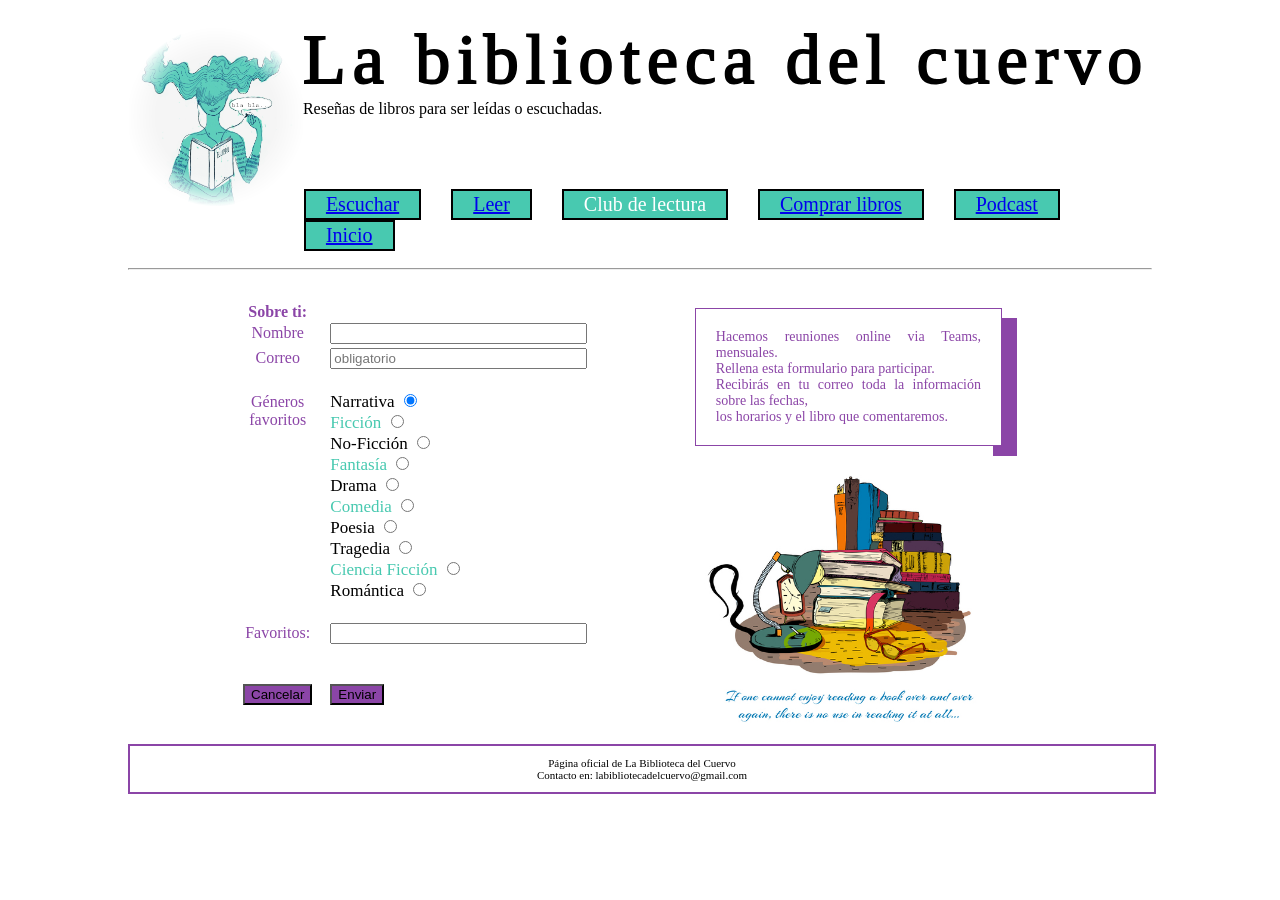
<file: Paginas/Ejercicio 7-3a.html>
<!DOCTYPE html>
<html>

<head>
	<title>Página 7-3a</title>
	<meta charset="utf-8"/>
	<meta name="description" content="documento de html/css para práctica">
	<meta name="keywords" content="html, css, práctica">
	<meta name="viewport" content="width=device-width, initial-scale=1"> 
	<meta name="author" content="alumna Raquel Lillo">
	<link rel="stylesheet" type="text/css" href="Ejercicio 7-3a.css">
	<style type="text/css">	
	</style>
</head>


<body>
	
	<header>
		<div class="subtitulo">La biblioteca del cuervo<img src="./img/7-3a.jpg" alt="libros apilados" width="17%" class="difumino"></div> 
		<div>Reseñas de libros para ser leídas o escuchadas.</div>
		
		<div>
			<ul>
			<li><a href="./escuchar.html">Escuchar</a></li>
			<li><a href="./lecturas/Ejercicio 7-3c.html">Leer</a></li>
			<li>Club de lectura</li>
			<li><a href="https://www.casadellibro.com/" target="_blank">Comprar libros</a></li>
			<li><a href="https://www.ivoox.com/podcast-biblioteca-del-cuervo_sq_f1499561_1.html" target="_blank">Podcast</a></li>
			<li><a href="../index.html">Inicio</a></li>
			</ul>
		</div>
		<hr></hr>		
	</header>
	
	<div class="separo"> </div>

	<main>
			
		<form id="formulario6.3" method="post" enctype="text/plain" accept-charset="utf-8" class="form">
			
		<div class="cuerpo">
		
			<div class="textos"><b>Sobre ti:</b></div>
				<br>
				<div class="linea">
					<div class="textos">
					Nombre
					</div>
					<div class="controles">
					<input type="text" name="nombre" size="30" >
					</div>
				</div>
					
				<div class="linea">
						<div class="textos">
						Correo 
						</div>
					<div class="controles">
					<input type="email" name="correo" placeholder="obligatorio" size="30" required>
					</div>
				</div>
				<br>
		

				<div class="linea">
					<div class="textos">Géneros favoritos</div>	<!--campo label coloreado con pseudoclases para destacar algunas palabras-->
					
					<div class="controles">
						<label for="fav1">Narrativa</label>
						<input type="radio" name="cliente" id="fav1" value="1"checked>
					<br>
						<label for="fav2">Ficción</label>		
						<input type="radio" name="fic" id="fav2" value="1"> 
					<br>
						<label for="fav3">No-Ficción</label>
						<input type="radio" name="nofic" id="fav3" value="1"> 
					<br>
						<label for="fav4">Fantasía</label>
						<input type="radio" name="poe" id="fav4" value="1"> 
					<br>
						<label for="fav5">Drama</label>
						<input type="radio" name="dra" id="fav5" value="1"> 
					<br>	
						<label for="fav6">Comedia</label>
						<input type="radio" name="com" id="fav6" value="1"> 
					<br>
						<label for="fav7">Poesia<label>
						<input type="radio" name="tra" id="fav7" value="1"> 
					<br>	
						<label for="fav8">Tragedia</label>
						<input type="radio" name="fan" id="fav8" value="1">
					<br>
						<label for="fav9">Ciencia Ficción</label>
						<input type="radio" name="cifi" id="Fav9" value="1"> 
					<br>
						<label for="fav10">Romántica</label>
						<input type="radio" name="rom" id="fav10" value="1"> 
					<br>				
					</div>
				</div>
			
			
				<br>
			
			
				<div class="linea">		<!--lista desplegable-->
					<div class="textos">Favoritos:</div>
					<div class="controles">
						<input type="text" list="titulos" size="30">
						<datalist id="titulos">
							<option value="Harry Potter"></option>
							<option value="El señor de los anillos"></option>
							<option value="La historia interminable"></option>
							<option value="Buenos presagios"></option>
							<option value="Orgullo y prejuicio"></option>
						</datalist>
					</div>
				</div>	
		
				<br>
				<br>
				
			
				<div class="linea">	 <!--botones coloreados con pseudoclases-->
					<div class="textos">
						<input type="reset" value="Cancelar"> 
					</div>
					
					<div class="controles">
						<input type="submit" value="Enviar">
					</div>
				</div>	
		
			</div>		
					
		</form>
	</main>

	<aside>
			<div name="1">Hacemos reuniones online via Teams, mensuales.<br>
			Rellena esta formulario para participar.<br>
			Recibirás en tu correo toda la información sobre las fechas,<br>
			los horarios y el libro que comentaremos.</div> 
			<div name="2">
			 <img src="./img/libros3a.jpg" alt="libros apilados" width="97%">
			 <div>
	</aside>

	 <footer>
		<p style="font-size: 11px;">Página oficial de La Biblioteca del Cuervo<br>
		Contacto en:  labibliotecadelcuervo@gmail.com</p>
	</footer>
</body>
</html>
</file>
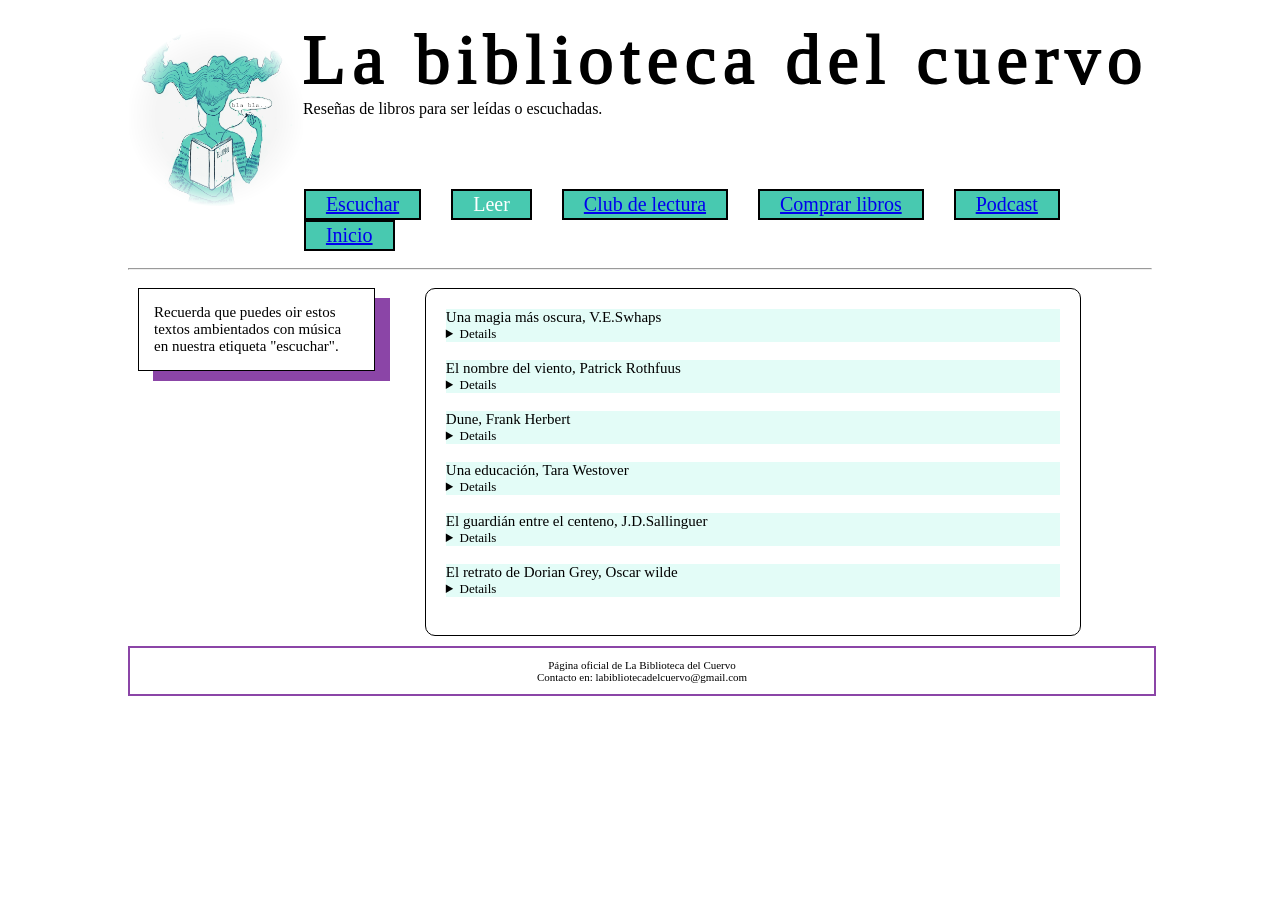
<file: Paginas/lecturas/Ejercicio 7-3c.html>
<!DOCTYPE html>
<html>
<head>
	<title>Página Inicial. Ejercicio 7.3c </title>
	<meta charset="utf-8"/>
	<meta name="description" content="documento de html/css para práctica">
	<meta name="keywords" content="html, css, práctica">
	<meta name="viewport" content="width=device-width, initial-scale=1"> 
	<meta name="author" content="alumna Raquel Lillo">
	<link rel="stylesheet" type="text/css" href="Ejercicio 7-3c.css">
	<style type="text/css">
	</style>
</head>

<body>
	
	<header>
		<div class="subtitulo">La biblioteca del cuervo<img src="../img/7-3a.jpg" alt="libros apilados" width="17%" class="difumino"></div> 
		<div>Reseñas de libros para ser leídas o escuchadas.</div>
		
		<div>
			<ul>
			<li><a href="../escuchar.html">Escuchar</a></li>
			<li>Leer</li>
			<li><a href="../Ejercicio 7-3a.html">Club de lectura</a></li>
			<li><a href="https://www.casadellibro.com/" target="_blank">Comprar libros</a></li>
			<li><a href="https://www.ivoox.com/podcast-biblioteca-del-cuervo_sq_f1499561_1.html" target="_blank">Podcast</a></li>
			<li><a href="../../index.html">Inicio</a></li>
			</ul>
		</div>
		<hr></hr>		
	</header>
			
	<nav>
		<div>Recuerda que puedes oir estos textos ambientados con música en nuestra etiqueta "escuchar".</div>
	</nav>
	
	<main>
		<article>
		<div>Una magia más oscura, V.E.Swhaps
			<details style="font-size:13px;">
				
				<p name="orden">A veces fantaseo con la idea de como seria que todos los mundos que he visitado en los libros de fantasia estubieran a su vez en un mismo mundo de manera que cogiendo un barco, un dragon un tren o una nave se pudiera ir de uno a otro.
					me gusta pensar en como seria el mapa cartografico resultante, si quedarian como islas, o niveles o satelites trazando orbitas entre si.
					En la saga de magia de la que hablamos hoy la autora plantean un mapa muy interesante ya que partiendo de una ciudad, Londres,se habren puertas momentaneas a esa misma ciudad, mismo lugar mismo tiempo , pero en un plano paralelo , de manera que acabaremos visitando cuatro londres muy distintos entre si. 
					Puertas inesperadas, magias que crean esas puertas, sangre de magos poderosos, mundos separados, reinos dormidos y un poder en la sombra queriendo despertar.
					Vente conmigo, vamos  conocer otros mundos, añadamos un nuevo lugar a nuestro mapa de lugares fantasticos. ¿te vienes?
					este fascinante mundo ha salido de la imagiacion de la autora victoria e. schwap. empezó a publicar sus obras en 2011, y se hizo tremendamente popular en sudamerica, en una entrevista contaba que alcanzo alli gran reconcimiento como escritora antes que en su propio pais eeuu, pricipalmente  porque, contaba ella,  al parecer los americanos tienen claramente establecida la idea de que una mujer solo puede escribir para niños o novela de no ficcion, y la fantasia es un genero destinado solo para escritores hombres, por este motivo durante muchos años no se la tubo en cuenta en su pais como escritora celebre siendo entre la comunidad hispano ablante una de las principles referentes junto a raiboll rowell, leigh bardugo o magguie stifbatter. Todas autoras de fantasia actual superventas. 
					Los libros de victoria e schwap  siempre sorprenden por lo diferentes que son en tre si, no hay una historia que se parezaca a otra pero tienen varios puntos recurrentes, uno de ellos es que en todas ellas la autora recurre a la muerte como un elemento mas de la fantasia que crea.
					En una entrevista comentaba que en su infancia convivio con la enfermedad de su padre a diario, todo el tiempo, la muerte era algo que acabaria sucediendo, ella estaba muy consciente de su proximidad y vivia muy asustada. En sus libros explora la idea de que la muerte no es un final permanete, le gusta la idea de que haya algo mas a partir de ahi.
					Otro punto recurrente es que la mayoria de sus pesonajes protagonistas son marginales, o no normativos, o no terminan de encajar en el mundo al que pertenecen. Contaba que cuando crrea un mundo nuevo define muy bien las reglas que lo rigen y a los personajes que lo habitan porque para entender a los que no encajan tienes que entender a los que si lo hacen.

					Decia en la entrevista :
					 quiero que mis personaje de todos los estratos se vean en posiciones de poder y quiero que mis lectores se vean a traves de mis personajes
					siempre habra desequilibros de poder pero no tienen que ser los desequilibrios y jerarquias de nuestro mundoreal me gusta tener la oportunidad de redefinir el mundo y crear nuevas reglas.
					me gusta que mis lectores puedan encontrarse a si mis os en mis libros.
					hay una diferencia notable entre verte a ti mismo en una historia o ver que la historia te reconoce a ti. 

					Desde luego si hay algo que se le da bien es crear nuevas reglas.
					Tiene historias para todas las edades, con esto quiero decir que ha escrito libros infantiles, juveniles y juvenil adulto.
					La saga de la que hablamos hoy estaria en juvenil adulto , consta de tres libros y llego en castellano en julio de 2019.  El primer libro se llama una magia mas oscura, el segundo concilio de sombras y el tercero conjuro de luz. Hay una precuelea en forma de comic llamada el principe de acero donde se te cuenta la historia de estos mundos antes de llegar a la actualidad de las novelas, y una secuaela situada siete años despues de la histora de ls libros que aun esta por llegar. A todo el conjunto, a la saga completa se la conoce como sombras de magia
					Pero vamos a centrarnos en los 3 libros principales. 


					No  olvides llevarr contigo  un totem de tu propio mundo lo necesitaras para poder regresar. ¿listo? nos vamos a londres.
					La historia comienza en los apostentos del rey en londres en epoca previctoriana, el rey esta enfermo y muy viejo y ha perdido un poco la cabeza. De de detras de unas cortinas y de un lugar donde no habia ninguna puerta aparece Kell, nuestro protagonista. Es un embajador, un mensagero su deber es llevar carats entre reinos. Estos reinos no existen juntos el mismo mapa. Hay 4, cuatros Londres difentes. Kell abre puertas magicas y cruza de uno a otro. 
					Tenemos el LOndre gris, donde  ha comenzado la istoria, es un londres sin magia, se podriadecir que este es nuestro mundo leyente, en el que estas tu y estoy yo, pero unos siglos atras.
					Hay un Londres rojo de ahi viene kell, es el lugar donde se crio y don esta toda la magia. En ese londres rojo kell es un ser unico casi en extinción, con un ojo negro, ni pupuli ni cornea, todo negro, y otro normal azul intenso , cree ser el penultimo mago de sangre con el poder para dibujar puertas entre mundos. El Londres rojo es prospero, luminoso, el rey y la reina cuidan de sus territorios y su gente con sincera dedicacion, han criado a kell como si fuera parte de la familia juntoa su verdader hijo el principe Rhy. Kell y Rhy se quieren como si fueran autenticos hermanos, a pesar de tener personalidades totalmente diferentes son lo mas importante que tienen el uno para el otro. Conforme avanza la historia vas comprendiendo la infancia que compartieron, el peso del deber que cada uno lleva sobre sus hombros y sobretodo la lealtad sin limites que nunca quebrantaran. A pesar de que Kell  unca olvida que es adoptado y Rhy siempre tiene presente que algun dia deberá ser el rey.  
					Hay un tercer LOndres, el blanco, esta en lenta autodestruccion, con una magia que escasea y se diluye y solo trae guerras, enfentamientos y decadencia a este Londres. Los reyes aqui se sucden uno tras otro por genocidios y traiciones. No hay estabilidad ni paz, En este Londre Blanco, tambien hay un antary, Holland, al igual que el otro protagonista tiene  un ojo totalmente negro, y el otro ojo verde de  pupila normal y tambien con  el poder en su sangre. Es mucho mas poderoso que kell y tambien hace de mensajero, pero al vivir bajo las ordenes del reinado del londre blanco, holland es un personaje oscuro, silencioso  y lleno de tinieblas. un hechizo de alma irrebocable le mantiene atado a las oredenes de los gemelos aastrid y atos. Astrid y atos son una reina y un rey crueles, avariciosos y sadicos. difrutan jugando con el dolor y la muerte de sus subditos.
					Hay un cuarto lodres, un londres cerrado y casi olvidado, el londres negro. Mucho tiempo atras la magia en este londres negro paso de ser dominada a extenderse sin limites alimentandose de todo ser hasta consumir sus vidas, fue acabando con todos y con todo, se volvio una magia oscura.  Las puertas magicas a este  londres fueron selladas y destruidas, nadie puede ir alli y lo mas importante nada  puede salir de alli.
					Asi que tenemos cuatro londres , Gris sin magia, rojo prospero y magico, blanco hambriento de magia y en guerra, y el londres negro cerrado para siempre.
					volvamos al a historia, hemos dejado a Kell nuestro mago rojo y protagonista visitando con una carta al rey del londre gris. 
					Para viajar entre estos mundos kell necesito un poco de su sandre, por lo que siempre leva una daga atada al antebrazo y un totem del mundo al que quieres ir, kell utiliza monedas como totems , una de cada londres, las lleva colgadas del cuello con unos simples cordones. aAdemas kell tiene un abrigo largo  muy especial, lo ganó una una partida de cartas y es magico, ya que segun como lo pliegues o le des la vuelta o lo  dobles  el abrigo cambia su forma y su color, de manera que kell puede moverse por las ciudades sin llamar demasiado la atencion ya que el abrigo parece percibir para que lo necesitas.
					Pues bien kell entregaa el mensaje de la carta al rey y decidira pasear por el londres gris. No deberia hacerlo, lo sabe, una vez cumplida su entraga deberia volver inmediatamente a su mundo, pero kell ademas de mensajero tambien es contrabandista, mercadea con objetos entre los mundos, collecionistas o entusiastas de la magia siempre quieren obtener algun souveniry a kell le gustan los objetos simples, mecanicos del mundo sin magia. Hay un lugar donde hace estos intercambios, un lugar donde los trapicheos son intuidos pero nunca del todo confirmados. Ese lugar es la taberna, llamada Tiro de piedra, su dueño es barron y si sabe de estos trapicheos no dice nada. 
					A kell le gusta este londres gris sin magia, se siente agusto siendo un mas sin destacar ni ser reconocido. En  su londres rojo pertenece a la realeza y es tratado como tal, la gente se arrodilla a su paso y le hacen reverncias. Ademas es el unico antary de su mundo, para kell esto supone una gran responsabilidad ya que es el arma mas poderosa de defensa con la que cuentan el rey y la reina. Kell al ser adoptado vive con la duda constante de si lo quieren por su poder o si realmente lo consideran un hijo. Todo esto seria dificilmente soportable sin Rhy. Rhy es su hermano, tienen la misma edad, llevan toda la vida siendo compañeros de juegos y metiendose en lios. Rhy es un personaje desenfadado, risueño encantador a todos los niveles, todo el que lo conce lo ama al instante, y kell lo protegeria hasta mas alla de la muerte. 
					Rhy le ha advertido varias veces a Kell que deje de intercambiar objetos entre mundos, nunca se chivaria pero cree que lo que hace kell puede ser peligroso para él ya que la ley lo prohibe.

					Las cartas que se mandan los reinos entre si son solo por protocolo, intentan mantener unas relaciones estables pero siempre con una consigna unica las puertas entre mundo no pueden ser abiertas para todos. Cuando en la gran guerra del pasado sellaron londres negro, tambien se aseguraron de mantener separados los otros londres para siempre. Solo los antary que quedaban podian cruzar, pero fueron siendo aniquilados y ahora solo hay dos.  Kell y Holland.
					La historia del pasado de holland no la averiguamos hasta el tercer libro. Para mi este el personaje mas interesante. En todas las historias hay un villano, un personaje que frustra los planes del protanista. Holland esta a las ordenes de ese villano contra su voluntad, pero lo que podria ser una lucha interna tipica d un personaje en conflicto, victoria schwasp lo convierte en algo mas ya que este personaje no es dueño de su cuerpo, los gemelos perversos del londres blanco lo sometieron a base de dolor y magia hasta convertirlo en un titere, pero holland es todo el tiempo consciente de ser manejado y a pesar de ello no ha dejado morir sus deseos de liberarse.
					Cuando kell debe ir al londres blanco con una nueva carta protocolaria sabe que esta llendo al londres mas peligroso de todos, no entiende por que holland se queda alli, no entiende porque sigue cumplendo las oredenes de astrid y atos. Estos gemelos utilizan la sangre de holland para hacer hechizos y mantenerse en el trono, les vale cualquier metodo tenga quien tenga que morir. Astrid y Atos dan mucho miedo tanto a los personajes que interactuan con ellos como al lector, son el villano al que quieres odiar, el que deseas que pierda. 
					En este mundo kell no se queda nunca mas de la cuenta pero en su ultimo viaje una mujer llorosa y y asustada le pide un favor, le apremia para que coja algo que ella trae envuelto en un pañuelo le ruega que se lo lleve al otro lado, es algo pequeño, cabe en un puño, kell no quiere cojerlo, la mujer llora, insiste le cuenta a tropicons y en susurros rapido una tragica escusa kell se siente confundido, la guardia del palacio blanco empieza a acrcarse, la mujer ruega por su vida, si la cojen con eso encima la mataran . Al final kell hara una puerta pra uuir pero la mujer pondra el objeto en su mano justo antes de que la cruce y desaparezca.
					No voy a revelarte el objeto que la estraña mujer le ha pasado a kell, pero  si te diré que despues de algunos imprevistos kell acabara huyendo por las calles nocturnas del el londres gris y se chocará con una chica que le robara el objeto sin que él se de cuenta. Esta chica es Delila Vard, ladrona, experta en cuchillos y buscada por la autoridad. Pero a Delila vard no le preocupa su orden de busqueda y captura, en los carteles con su foto que hay por toda la ciudadofreciendo recompensa a quien la entregue, aparece un enmascardo y queda especificado que es un hombre. Desde luego ese es el disfraz que ella utiliza para hacer sus fechorias pero puede moverse de un lado a otro sin ser descubierta cuando no lo lleva y simplemente es delila. Aunque yo si fuera tu no me cruzaria en su camino. Delila ha crecido en las calles del londres gris, sabe cuidarse sola y maneja sus cuchillos como si fueran parte de su propio cuerpo. Delila siente miedo como cualquiera por tener que malsobrevivir como puede pero ella coge el miedo lo apuñala y abando su cadver sin mirar atras. Es un personaje poderoso a pesar de que no cuenta con ninguna magia, pero es la mas valiente de todos los implicados, se vuelve una fuerza arrolladora gracias a su intrepide arrogante y su cero  miedo a la muerte, confia tanto en ella misma y sus habilidades que la posibilidad de perder una pelea para ella no existe. Tiene un deseo, un sueño que algun dia le gustaria ver hecho realidad. quiere un barco, quiere recorrer el mundo y ser pirata, capitana de su propio barco pirata. Pero lo cierto es que las pocas monedas que consigue robar aqui y alla a penas le dan para comer a diario.
					Cuando delila casualmente se cruza con kell y le roba habilmente sin que el se de cuenta ,esperaba sacar algo de valor y ya esta, y aunque ella en ese momento aun no lo sabe, acaba de cruzar sus vidas dando a la historia el comienzzo de una trama que no podras dejar de leer.

					En este primer libro conoceras a todos estos personajes, los acompañaras en uan aventura a contrareloj y varios giros de trama que no ves venir te iran sorprendiendo.
					Si quisieras podrias dejar la historia conforme acabe en el primer libro, es un final cerrado, y aunque no es el tipico final feliz se podria decir que la historia acaba asi y esta bien acabada. Pero tamien te digo que esta es ua de esas historias con personajes a los que no quieres abandonar. yo empee el segundo libro porque queria saber como continuaban despues de lo vivido, y segui con el tercero porque habia habido tanto giros ennla trama, tantas valanzas de poder que se inclinaban desfavorables, tan encuentros inesperados que definitibamente me enganchó hasta el final. 
					El segundo libro tiene uno de los mejores comienzos de trama que he leido, sobretodo si ya conoces al personaje que lo protagoniza por todo lo vivido el el primer libro. me siento muy tentada de contartelo pero no lo haré. Asistiremos a una gran competicion en plan olimpiados de magos de todo el mundo rojo, porsupuesto kell tiene prohibido participar, él es un mago de sangre, pero hay otras magas y magos que dominaan otros elementos agua, piedra, fuego..son magia menores y esta competicion es un espectaculo para el pueblo. Pero estas famosas festividades se veran enturviados por terribles acontecimientos.
					El tercero profundiza en el pasado de algunos personjes que hemos ido conociendo, como los padres de Rhy, Alucard un joven capitan pirata, Holland, y yvictoria e svchwaps nos llevara mas alla de llos puerto de la ciudad roja para encontrar un objeto primordial y necesario para ganar una guerra.
					Siempre me pone triste terminar una saga, Pero es hora de regresar a nuestro mundo ¿tienes tu totem? kell abrira una puerta para nosotros.

					Espero que te haya gustado la reseña de este mes, esta trilogia ha sido un gran descubrimiento de este año para  mi. Para terminar te leeré un pequeño parrafo de un libro de Neil Gaiman , lo tituló la vista desde de las ultimas filas, lo escogido porque nunca me canso de defender la literatura fantastica el poder de las palabras la extraña magia que sucede cuando sientes que has estado separado del mundo mientras leias y neil gaiman expresa esta defensa con las palabras precisas
					Gracias por estar al otro lado para oir este podscast, hasta la proxima leyente.
					una evasion temporal.....
					</p>
			</details>
		</div>
		</article>
		<br>
		
		<article>
			<div>El nombre del viento, Patrick Rothfuus
			<details style="font-size:13px;">
				<p name="orden">¿ Cual es la diferencia entre contar una historia y estar dentro de una historia?.        Cuando estas dentro, cuando la estas  protagonizando sientes, inseguridad, incertidumbre, miedo. Cuando todo haya pasado la sensacion será distinta a lo que sentiste cuando lo estabas viviendo.       el que escuche tu historia despues no sabrá nada de todas esas sensaciones, solo conocerá los hechos o lo que tú le quieras contar. 

						La novela de la que hablamos hoy es ambas cosas,es la leyenda y es la historia dentro de la leyenda.

						El nombre del viento es una novela de fantasia y es la primera parte de tres; la continuacion a este tomo se llama El temor de un hobre sabio y la tercera aun esta sin publicar. Como toda novela de fantasia tiene como protagonista a un heroe y sus aventuras. Aunque éste es un heroe poco comun, y lleno de matices.
						Pero antes de meternos en detalles vamos a hablar de su autor Patrick Routfus.

						Bibliograficamente solo decirte que nacio y se crio en eeuu y es profesor de literatura en la universidad, actualmente tiene 44 años y esta novela la publicó en 2007. Pero lo que  ami realmente me gustaria destacar de él es como ha gestionado el exito de la novela



						Patrick Routfus tiene un blog en el que despues de publicado El nombre del viento pidio a sus lectores que enviaran fotos de ellos con el libro, él eligiria un par de fotos ganadoras y mandaria a lagunos ejemplares firmados. Esperaba recibir unos cientos de instaneas solamente, pero para su sorpresa llegaron por miles. Esto hizo a routfus darse cuenta de que se habia formado una comunidad grande de gente que seguia su blog, asi que se unio a una ong Heifer y organizó algo parecido pero esta vez destinado a recaudar fondos.
						Superaron todos los recors. Desde entonces y a dia de hoy siguen haciendo una campaña cada año, con loterias, subastas o diractamente comprando articulos del nombre del viento y todo lo recaudado es para la ong, el proyecto se llama Creando un mundo mejor, y puedes seguir toda su actividad en varias paginas web

						Por otro lado es un placer escuchar hablar a Patrick Routfous,las entrevistas son amenas y divertidas, sus respuestas son elocuentes pero con un leguaje coloquial,cuando responde  no da argumentos trillados, todo tiene una base logica y una mirada muy personal, ademas es un tipo con un aspecto peculiar con su barba y su melena. Lo que quiero decir con toda esta descripcion es que escuchandolo entienddes que sea capaz de crear personajes con los que empatizas tanto que te conmueven.

						Y luego esta la historia y su protagonista. 
						En una entrevista PatricK  Rotfous  dijo que para crear a Kvothe se habia inspirado en vario personajes, al pareer habia leido recientemente la biografia de casanova y le maravillo como el tipo utilizaba su ingenio y sus encantos para salir de ciertas situaciones, por otro lado desde siempre le gustó e l gran pesonaje de Zirano de berllerack, rapido e inteligente en sus rspuestas con una mente muy agil y si por si estas fueran pocas caracteristicas para un buen protagonista ademas lo hizo mago, un mago como Gandalf, discreto pero posedor de multitud conocimientos y datos que otros ignoran y puede utilizar en su beneficio. 

						Kvothe es un personaje que reune en él todas las caracteristicas del picaro pero Routfous le añade ademas un buen corazon y una herida muy profunda y triste en su alma, asi logra equilibrar todas sus caracteristicas extraordinarias con un lastre emocional muy humano.
						Una de las habilidades mas destacadas de Kvothe es su manejo del lenguaje, de las palbras de la entonacion y la intencion. Kvothe es un narrador experimentado, de echo es su propia voz la que cuenta la historia en la novela, esta contandote su vida. Es una narracion en primera persona, y varias veces rompe el hilo de la historia y reflexiona sobre como contarte los hechos para que te quede claro que tenia miedo, o que sientió lastima o que se enamoró y se para para decirte "espera, debo elgir las palbras" 
						Toda la novela es un homenaje a los narradores de historias a esas personas que tienen la habilidad de embelesarte con su voz. Y tambien  a los musicos. En este mundo de fantasia tienen prestigio y se cantan antiguas leyendas sobre aquellos que tocann con maestria un instrumento, y te hacen llorar con una cancion. Por supuesto nuestro protagonista toca maravillosamente el laud.

						El laud es el instrumento tipico del bardo, del musico ambulante y su melodias estan costantemente de fondo en la historia y son importantes tanto por su presencia como por su ausencia.  
						Pues ahora sí, es momento de entrar en la historia,  no es seguro caminar bajo una noche sin luna.    será mejor que entremos en esa posada.        parece que alguien está apunto de contar una historia.

						Todas las historias empiezan con un silencio, y esta tambien. Y este no es un silencio cualquiera es un silencio triple.
						 
						 Estamos un mundo llamado Temerant en una zona conocida como Los Cuatro Rincones, . Es un mundo de corte mediaval, con sus castillos, sus reyes, sus grandes ciudades y sus pueblos perdidos. 
						Nos encontramos en la posada Roca de Guia, en una pequeña aldea  entre montañas,pocos habitantes, malas cosechas y muchos impuestos, han hecho que los caminos se  vuelvan inseguros y la posada casi siempre está vacia.
						El posadero se hace llamar Kote y su joben ayudante Bast.

						Kote es nuestro protagonista, tiene el pelo rojo y los ojos verdes, aunque sus ademanes y sus gestos le hagan parecer mayor y cansado, es en realidad un chico joven, quizá demasiado joven para tener una taberna.

						Nadie en la aldea conoce su verdadera identidad, escepto Bast, él es su aprendiz, ¿de que? no se sabe, pues Kote esta sumino en un letargo que a Bast entristece ya que conoce su pasado.

						Pero Kote verá zarandeados sus recuerdos cuando a los alrededores de la aldea lleguen unas estrañas y preligrosas criaturas, y sin que nadie se entere él ira a darles caza, esta circunstacia tambien traerá a la posada la visita de un nuevo huesped. 

						El nuevo invitado reconoce a Kote inmediatamente, no es Kote sino Kvothe una leyenda, un heroe del que todo el mundo cuenta sus azañas, temido y benerado, en Los cuatro rincones todos saben de su gran poder, todos se marabillan con sus proezas, algunos lo creen muerto, otros inmortal. Pero no solo lo reconoce tambien sabe que le buscan y que hay una recompensa por él, pero en seguida le aclara que no venia aqui por eso, pero que ya que se han encontrado quizá Kvothe quuiera contar su historia, su verdadera historia, ya que el nuevo huesped es nada mas y nada menos que el mayor historiador  de su tiempo, y ha escrito las biografias y los ensayos de personalidades muy famosas de LOs Cuatro Rincones. Le llaman El Cronista.

						Despues de algunas vueltas, condiciones y concesiones,  accede a contarle su vida, lo hará en tres dias y no puede modificar ni una letra de lo que le diga.
						Y es aqui, donde realmente empieza la historia.

						EScucha como nuestro protagonista comienza su relato:
						(audiolibro fragmento)
						Me llamo Kvothe que se pronuncia "cuouz". Los nombres son importantes porque dicen mucho sobre la persona.Yo he tenido mas nombres de los que nadie merece.
						Los Adem me llaman Maedre, que segun como se pronuncia puede significar la LLama, el Trueno o El arbol Partido.
						Mi primer mentor me llamaba El'lir porque yo era listo y lo sabia. Mi primera amante me llamaba Dulator porque le gustaba como sonaba. Tambien me han llamado Shádicar, Dedo de Luz y Seis Curdas. Me han llamado Kvothe el Sin Sangre, Kvothe el Arcano y Kvothe el asesino de reyes. Todos esos nombres me los he ganado.
						He robado princesas a reyes agonicos. Incendié la ciudad de Trebon. He pasado la noche con Felurian y despertado vivo y cuerdo. Me expulsaron de la Universisdad a una edad a la que a la mayoria todavia  no los dejan entrar. He recorrido de noche caminos de los que otros no se atreven a hablar ni siquiera de dia. He hablado con dioses, he amado a mujeres y escrito canciones que hacen llorar a los bardos.
						Quiza hayas oido hablar de mi..

						Kvothe crecio acompañando a su familia, por caminos, pueblos, bosques y ciudades, ya que eran una troupe, un grupo itinerante de artistas. 
						Su padre era un musico experto, conocedor de todas los trucos escenicos del buen actor; su madre compositora y cantante, y el resto de acompañantes de la truope malabaristas, acrobatas, magos, comicos y actores. Son los Edena Ruh, viajan en carromatos de madera, son nomadas y viven dedicados al espectaculo ambulante, al teatro, a la musica..y entre ellos forman una gran familia. 

						En ese ambiente Kvothe aprenderá a tocar el laud a los ocho años, a cantar, a recitar, a actuar y en general todas las abilidades de un buen actor. Ademas es extremadamente curioso. 
						Es un niño feliz, sus padres se quieren, en la troupe todos se cuidan y protegen, son una familia. Y Kvothe siente un amor intenso por todos ellos, se podria decir que no hay niño mas feliz.

						Un dia se unirá a  ellos un arcanista que viajaba por libre,se llama Abenty es viejo y muy sabio.       Los arcanista son personas que han estudiado en la  universidad, alli es donde se aprende todo lo relacionado con la magia, que en este mundo se llama simpatia. (La base principal de la simpatia es que todas las cosa provienen de la misma fuente, por lo tanto algo las une, un arcanista estudia la manera de encontrar esos vinculos. Cda cosa tiene un nombre verdadero, si conoces el nombre verdadero de algo puedes manejarlo a tu antojo,Kvothe sueña con conocer el nombre del viento, pero muy pocos llegan a ese nivel de conocimiento de la simpatia, )

						Abenty, se dará cuenta de la gran inteligencia de Kvothe y empezará a inculcarle conocimeintos basicos sobre plantas curativas, venenos y antidotos, primeros auxilios y medicina basica,y al ver que aprende con facilidad, le enseñará los conceptos principales  de la simpatia. Es necesario aprender a dominar tu propia mente,, aprender a partirla en dos, convencerla de cosas y doblegarla. El niño no solo tiene buena memoria ademas es muy inteligente y supera cada leccion casi sin problemas. Abenty una noche le sugerirá a sus padres que Kvothe tendria muchas posibilidades de ser admitido en la universidad, o de hacer cualquier cosa que se proponga. 


						A ver, salgamos un momento de la historia.
						 Este simple resumen que estais escuchando no le hace justicia a la forma fluida y descriptiva que utiliza el protagonista para contarlo. Tened en cuenta que, por lo que sabeis de Kvothe, es un experto en ofrecer espectaculo, mas ahora que narra su historia, lleva toda una vida ensallando, porque como ya habiamos comentado esta novela es sobretodo, un homenage a los contadores de historias, a los musicos a las personas que saben utilizar su voz y sus siluencios, las palabras, para sumergirte en otro mundo, el mundo que estan pintando para ti con su historia.  Patrick routfus no es Edena Ruh, pero narra como si lo fuera.

						Pero... volvamos a la novela...preparate porque viene un giro inesperado.

						Todo es felicidad, obras de teatro y espectaculos, caminos polvorientos y aprendizage en la vida de Kvothe        , una noche oye a su padre comentarle a Abenty que esta escribiendo una nueva cancion.
						 Las canciones del padre de Kvothe son famosas, hablan de azañas de viejos heroes, o son satiras comicas que te hacen reir o canciones de amor que te hacen llorar. Las compone junto a su mujer y hasta que no las tiene terminadas nunca las enseña a nadie. 
						Pero para la cancion que esta componiendo ahora necesita informacion, ya que va a tratar sobre los Chandrian. estos seres forman parte de las leyendas y las cancioncillas populares mas antiguas, y apesar de que ha encontrado  puntos en comun sobre el aspecto, el numero o las señales que a estos seres precede, sigue buscando informacion, quiere que su cancion sea lo mas veridica posible. Despues de una charla con Abenty lo unico que saca en claro es una cosa, en cualquier parrte de los cuatro rincones todo el mundo teme a los chandrian, a pesar de que en principio son seres que no existen.
						 
						Pasan los meses y Abenty decidira quedarse en uno de los pueblos donde han actuado, ya que una viuda y ´él se han enamorado. La fiesta de despida que organiza la troupe es sonada y aun recordada, no hay nada como un grupo de artista que actuan para si mismos.
						Como regalo de despedida para Abenty el padre de Kvothe toca la primera estrofa de la cancion sobre los Chandrian a pesar de estar inacabada, es un honor que Abenty sabe apreciar.
						Con mucha pena Kvothe se despide de su maestro, que a estas alturas era ya tambien su amigo. Abenty le regalará un libro retorica y logica en la que le escribe la siguiente dedicatoria:
						 Kvothe, defiendete bien en la universidad, haz que este orgulloso de ti. Recuerda la cancion de tu padre. Ten cuidado con el delirio. Tu amigo Abenty.

						La troupe sige su ruta, pasan las semanas, y una tarde deben parar pues hay un arbol caido en medio del camino, tardaran un dia en serrarlo y apartrlo, la madre de Kvothe le manda al bosque a por una yerbas aromaticas para la cena, y Kvothe como niño que es se entretiene con cosas de niños, cuando llega de nnuevo junto al fuego de sus padres lo que encuentra le cambiara la vida para siempre.

						Solo imagina a un ninño de once años que encuentra a toda su fammilia asesinada, los carromatos que eran su casa ardiendo, el olor a sangre y pelo quemado.  y unos extraños seres , uno con la cara envuelta en sombras que dice llamarse Haliax y otro con los ojos negros que dice llamarse ceniza  riendo al darse cuenta de que se han dejado a uno vivo. Son los Chandrain "tus padres han estado cantando cosas que no debian" le dice el de los ojos negros a Kvothe
						Kvothe esta paralizado y conmocionado por el miedo, le han visto y va a morir pero entonces Haliax advirte al otro que deben marchrse , algo o alguien que temen esta a punto de llegar dice, y como unassombras, se desvanecen.

						Kvothe esta en sock, cogerá el laud de su padre y el libro de abenty y se internara en el bosque,a toda prisa aturdido, perdido, y roto. Sobrevivirá alli unos meses, despues llegara a una ciudad, Tarbean donde todabia sumido en su trauma sera mendigo y ladron, todo lo que sufre alli es casi mas doloroso que la perdida de su familia, aguantara tres años asi, hasta que un dia, oye a un hombre en una taberna contando una historia,
						 
						Es un narrador experimentado y a Kvothe le despierta algo dormido, le recuerda a sutropue, a su padres..y se da cuenta por primera vez en tres años que el dolor que siente al pensar en ellos ya no es el mismo que sentia y poco a poco se permitira ir despertando a su cerebro, recobrar de la memoria sus recuerdos y todo lo que habia aprendido en su infancia. SE permite pensar en los asesinos de sus familia Los Chandrain y una necesidad de venganza le invadirá y será suficientemente poderosa como para que se las ingenie para salir de esa ciudad y quiera llegar a la universidad, necesita informacion, necesita respuestas sobre cómo encontrar a esos seres, y segun Abenty todas las respuestas estan en los libros del gran archivo de la universidad.

						Tendra que conseguir dinero, tendra que pasar el examen de admision a la universidad pues solo los estudiantes pueden acceder al archivo, la historia de Kvothe volverá al lado luminoso con sus aventuras en la universidad, pero siempre cargando con la gran tristeza  de su vida, con el dolor de la soledad y con la pobreza como motor de su ingenio para sobrevivir. 

						Y todo esto son solo unas pinceladas de la gran historia que narra con maestria nuestro protagonista. A lo largo de su relato iremos entendiendo como consiguio su reputacion, como las leyendas nacen de hechos pero son los observadores de los hechos los que eligen las verdades o las mentiras adecuadas para adornar una historia. La novela te cuenta la verdad detras de una leyenda, la leyenda de un chico que se hizo poderoso y que él mismo llega a resumir en una frase: "Viajé, amé, perdí, confié y me traicionaron"


						Y sin hacerte ningun spoiler esto todo lo que puede contarte. Quiza podria añadir que aparedcerá una chica, bueno segun Kvothe una chica no , La chica y que aunque no este todo el tiempo junto a kvothe, él o la estara pensando, o la estara buscando  ola estara esperando. Tabien llegaran buenos y valiosos amigos a su vida y algunos enemigos a los que habra que vencer o al menos esquibar.
						Como ya dije Kvothe accede a contar su historia en tres dias, en este libro es el primer dia de narracion, en el siguiente el segundo y en el que aun no se ha publicado el tercero, asi que aunque la novela es autoconclusiva la historia no ha hecho mas que empezar.

						Toda la musica de fondo que has escuchado es la que se oiria en una buena taberna de los cuatro rincones  como el Eolio, o es musica con aire celta. o medieval. La mayoria son composiciones creadas por los propios fans del libro que he encontrado en youtube, solo hay una de un grupo Omnia que visualmente parecen autenticos Edena Ruh

						Yo me despido aqui, me vuelvo a la posada, parece que Kvothe aun no ha terminado de narrar su historia. Hasta la proxima Leyente.
					</p>
				</details>
			</div>
		</article>
		<br>
					
		<article>
			<div>Dune, Frank Herbert
			<details style="font-size:13px;">
					<p name="orden">La historia se desarrolla alrededor del joven Paul Atreides, heredero
						del ducado de la Casa Atreides. Su padre, el duque Leto Atreides,
						recibe del Emperador Padishah Shaddam IV la orden de trasladarse,
						con todo su ducado, a Arrakis, la única fuente en el Universo
						Conocido de la especia melange. Paul debe enfrentarse a la traición
						del Emperador, temeroso de la ascendencia de la Casa Atreides en el
						Landsraad, y de la Casa Harkonnen, enemigos de los Atreides desde
						la Batalla de Corrin.
						En la novela, Paul Atreides ha vivido su infancia en Caladan junto a
						sus preciados maestros: Duncan Idaho, Gurney Halleck, Thufir Hawat
						y el Doctor Wellington Yueh hasta los 15 años, momento en que el
						Emperador ordena a los Atreides el traslado a fiscalizar el comercio
						de la Especia en su nuevo feudo en Arrakis. Pero esta orden no es
						más que una trampa urdida por el barón Vladimir Harkonnen y el
						Emperador Paddishah Shaddam IV para sacar a los Atreides del
						inexpugnable planeta Caladan y eliminarlos posteriormente de las
						casas del Landsraad.
						Antes de partir, Paul recibe la visita de la Reverenda Madre Gaius
						Helen Mohiam, mentora de su madre Dama Jessica Atreides en la
						Hermandad Bene Gesserit. Jessica era miembro de la Orden Bene
						Gesserit, y fue designada por la misma a convertirse en concubina
						del duque Leto Atreides como parte del programa genético secreto de
						dicha orden. Debido al amor sincero que sentía por el duque Leto,
						desobedeció la orden de concebir una niña para darle un heredero, y
						concibió a Paul: al cometer este crimen Jessica albergaba la
						esperanza, quizá no muy improbable al fin y al cabo, de concebir al
						Kwisatz Haderach, el macho Bene Gesserit que tanto esperaba su
						Hermandad, aquel que podría establecer puentes entre el espacio y
						el tiempo.
						Los Atreides sospechan de la maniobra del emperador, y son
						capaces de neutralizar las trampas y sabotajes Harkonnen mientras
						intentan establecer lazos de confianza con la población local Fremen.
						Finalmente, sucumben bajo el ataque devastador de los Harkonnen,
						con tropas imperiales Sardaukar disfrazados de Harkonnen y
						ayudados por un traidor, el Doctor Suk Wellington Yueh. Capturado el
						duque Leto, fallece en un intento fallido de asesinar al barón
						Harkonnen. Solo Paul y Jessica pueden escapar a la masacre,
						internándose en el desierto. Allí son cobijados por los Fremen, pueblo
						de feroces guerreros que cabalgan los gusanos de arena. Debido a
						las manipulaciones religiosas de la Missionaria Protectiva de la Bene
						Gesserit, los fremen ven a Paul como el Mesías que guiará a su
						pueblo en la transformación de Arrakis en un ecosistema menos
						hostil. Aceptados entre los fremen Paul adopta el nombre fremen de
						Muad'Dib y conoce a Chani, encargada de protegerle y enseñarle las
						costumbres fremen. El amor surgirá entre la pareja, y Chani será su
						compañera de ahí en adelante.
						Al poco de ser aceptados entre los Fremen, Jessica es conminada a
						convertirse en la Reverenda Madre de los Fremen. Para ello debe
						pasar la Agonía de la especia, trance ritual que comprende la
						ingestión de un veneno iluminante, el Agua de Vida, y su
						transformación interna en una droga inocua. Jessica está
						embarazada de una niña, Alia, y durante la Agonía ambas se
						transforman en Reverendas Madres. Con el tiempo, Paul se convierte
						por derecho propio en líder de los Fremen, guiándoles en una
						revolución contra los Harkonnen y el Emperador, saboteando la
						producción de especia, mientras sus poderes prescientes aumentan
						día a día. Pero no es suficiente: Paul debe descubrir si es
						verdaderamente el Kwisatz Haderach, y decide pasar por la Agonía
						de la especia para confirmarlo. Esto lo lleva a tomar el Agua de Vida,
						cayendo en un trance comatoso durante tres semanas.
						Al despertar, ya como el Kwisatz Haderach, Muad'Dib asume su
						papel mesiánico como Mahdi de los Fremen, y los conduce a
						enfrentarse en una última y épica batalla contra el Emperador y el
						Barón. Tras la triunfante revuelta, y muerto el Barón Harkonnen a
						manos de su hermana Alia, Paul Muad'Dib fuerza al Emperador a
						consentir su matrimonio con su hija mayor Irulan Corrino y a retirarse
						a Salusa Secundus, ascendiendo así al trono imperial, desde donde
						desatará una Yihad por el Universo.
						</p>
					</details>
				</div>
			</article>
			<br>
		
		<article>
			<div>Una educación, Tara Westover
			<details style="font-size:13px;">	
					<p name="orden">Hay vidas y biografias tan fuera de lo comun que superan a la ficcion. Las hay que son una lucha, una huida o una salvacion. Sin duda los hechos reales tienen una fuerza narrativa innata, natural por ser reales por haber sucedido en un tiempo, en un lugar a una persona real. Una buena novela puede crear esa sensacion de realidad construyendo personajes enteros y complejos, pero  el poder natural que tiene una biografia en el lector va mas alla de acercarte a un personaje, una biografia tiene el poder de acercarte a una realidad, la de tu propio mundo, sea contemporanea o narre hechos historicos, lo que queda representado es el mundo que estamos costruyendo y como otros han caminado por él.
						Una educacion son las memorias de Tara Westover que tiene en la actualidad 33 años , nos cuenta su infancia su adolescencia y su entrada en la edad adulta. Esta narracion ademas del impacto de la realidad tiene la sensibiidad y la humildad de una persona que te habla desde la verdad, desde sus recuerdos y secretos, no intenta conmoverte, a pesar de lo duras que puedan ser en algunos momentos sus vivencias, no alimenta rencores ni rabias, no hay vanidad en sus logros, y el tono general de la obra no es el de una historia de superacion personal (aunque lo sea), bajo la mirada de Tara westover es solo la narracion de su vida, de lo que suposo para ella enfrentase a la realidad de una infancia llena de carencias , restricciones , normas y miedos.
						Tara nacio en   Idaho en 1986  en un pueblo de montaña, aislado, en una familia numerosa siendo ella la pequeña de siete. Sus padres mormones convencidos no llevaron a la escuela ni al medico  a ninguno de sus hijos, y vivian bajo unas normas restrictivas y ferreas marcadas en parte por su religion en parte por los discursos demagogicos del padre.
						El discurso narrativo de estas memorias esta estructurado de manera que los recuerdos se van ampliando conforme avanza en edad la propia autora, no  me refiero ampliando en detalles de espacio y descripcion, que tambien, me refiero ampliendose en comprension , es decir, conforme crece en edad, crece tambien la observacion de lo cotidiano y se le habren posibilidades de comparacion entre su propia vida  y la vida de otros, apareciendo las preguntas y el sentido critico de Tara. 
						Cuestiorte tu propia realidad no es algo que se haga en la infancia, el mundo es lo que dice tu madre y tu padre que es, no te parece ni bien ni mal, es cuando vamos creciendo que queremos conocer desde nuestra perspectiva, llegar a nuestras conclusiones, cuestionamos lo conocido, lo analizamos y creamos nuestra propia opinion.
						Esta forma de narrar los acontencimientos hace que vayasCRECIENDO CON LA AUTORA ,ella va cumpliendo años en la novela y te va mostrando su mundo tal y como lo percibió entonces no con la opinion que tiene ahora en el presente de esos mismos hechos.
						La historia gira alrededor de un eje central, el padre, a veces Tara estara mas lejos y otras mas cerca pero su vida se rigió por una cadena invisible atada al cabeza de familia.
						El primer recuerdo que abre la novela es de Tara siendo muy niña, reecuerda que desayunaban leche con cereales cada mañana hasta que de repente un dia su padre prohibio la leche por considerar que provenia de un lugar impuro, de repente las ubres de las vacas eran consideradas de algun modo en su mente pecaminosas, asi que desde ese dia tomaban los cereales con agua. Este es solo un ejemplo de la personalidad desequilibrada del padre.
						Ademas de las normas de castidad y puritanismo de los normones entre otras normas esta la de tener una despensa con alimento y agua preparda para subsistir al menos ttres meses, es una norma de obligado cumplimeinto ya que ellos esperan el apocalipsis salvador. En concreto el padre de Tara lleva esta prescripcion de su religion de forma obsesiva, junto a toda la familia construira un tanque de agua, haran mermeladas y conservas durante los veranos y enterrara municion y armas en lugares cercanos a la casa, siempre acompañando estos trabajos con sermones sobre su salvacion y el terrible final que se acerca.
						 Hay un capitulo donde Tara describe la famosa nochevieja del año  1999 al 2000, su padre estaba realmente espectante creyendo ferbientemente qe los aviones caerian del cielo, se romperian todos los ordenadores y estallaria el caos. Cuenta como ella misma se sentia tan convencida como el resto de la familia y recuerda claramnete la cara de decepcion y desconcierto de su padre cuando pasaron las horas y nada cambió.
						Este es un ejemplo de las pequeñas vivencias cotidianas que fueron abriendo pequeñas brechas y dudas en los pensamientos de la joven escritora.
						Pero lo que supuso realmente un punto de inflexion para ella fue escuchar musica.
						Junto a  su hermano mayor Tyler Tara escuchaba cada tarde cantos de coros y musica clasica y aquellas melodias la fascinaron hasta tal punto que quiso aprender a cantar y consiguio el consentimiento del padre si lo hacia en el coro de la iglesia. El querer saber y aprender mas sobre la musico fue el motor que la movió a querer ir a la escuela en principio y a la universidad despues.
						 
						 

						El hecho de no asistir a la escuela es dañino a nivel cultural, social y personal, pero lo realmente peligroso de esta familia era que no iban al  medico nunca, ni para un corte, una gripe ni un parto, la salud de la familia estaba en manos de la madre concedora de hunguentos y hierbas.  Eran tan extremistas con ESTE punto que en una ocasion uno de sus hermanos trabajaba con su padre en el desgüace y por accidente se le empapo una pierna de gasolina y se le prendio fuego, la orden de su padre fue ve a casa que te cure tu madre, lo tubieron durante  semanas a base de infusiones entre consciente e incosciente gritando por el dolor. 
						Ya siendo adulta Tara tambien cuenta la primera vez que tomo un analgesico para el dolor, recuerda que se quedó perpleja cuando la muela dejo de dolerle, le parecia practicamente magia y recuerda que ninguna de las infusiones de su madre le habia calmado o curado ningun dolor nunca.
						Y por si esto fuera poco alarmante ademas uno de sus hermanos la maltratba fiscamente.
						Su participacion en el coro, que empieza a vislumbrar y entender la peligrosidad de lo que le supondria trabajar para su padre,unido a la costante violencia incontrolada de su hermano, todo esto entre otras cosas la hace preguntarse si ella quiere lo mismo que su madre, lo mismo que sus hermanos u otra cosa.

						Afrontar la ruptura de lo conocido es ya de por si complicado en una situacion normalizada, el llamado salir de tu zona de confort, pero en la vida de tara su zona de confort es un lugar peligroso y violento, sin ir a la escuela ni al medico, lleno de de restricciones y sentimientos de culpa, PERO ese es su mundo seguro para ella, alejarse de él aunque desde nuestro punto de vista pueda ser su salvacion para ella supone romper con su familia enfrentarse a su padreideologicamente y espiritualmente, ya que ademas no solo estaria faltando a las costumbres de su familia tambien a los precxeptos de su dios y su comunidad, ella no los esta desafiando en ningun momento, solo ve tambalearse el suelo donde pisaba firmente y necesita encontar algo a lo que agarrarse.  
						Y ese algo que encontrara seran los estudios, aunque estaba decidida a aprender musica, se ve impactada por la historia universal, los movimientos sociales por la libetad , las primeras olas feministas, las guerras mundiales, no concia nada de nada, ni siquiera que hubiera un lugar llamado europa.
						 
						 
						Valiente, si tengo definirla con una palbra es valiente y tambien curiosa, no magino como debe ser esa duda constante de "¿que es real y verdadero lo que mis padres me han inculcado toda la  vida o lo que pone en estos libros lo que cuentan en estas clases?" y unido a esas preguntas, otras" ¿porque no me contaron nada de esto porque nnca oi hablar de los derechos humanos o de otros paises?" 

						Hay que ser valiente para rechazar lo q uno da por cierto y hacercarse a la verdadera verdad. una vez oi o lei por ahi esta frase "antes de que la verad te libere, te va incomodar" no se si es de una cancion de bob dylan o de un libro pero es una certeza que resume la vivencia de tara, la incomodez del mundo real fuera de las montañas de su padre, la incomodedez de no comprender a los otros de sentirte indefensa y confusa. 
						La enorme montaña que ve Tara cada dia en el horizonte tras la casa donde crecia es tambien una metafora de las tradiciones, las noormas las cosas que no cambian que no se cuestionan que han estado siempre y seguiran estando pero ¿quien puede mover una montaña? llega un punto de la novela en que ella intenta hacer recapacitar a sus hermanos, su madre incluso a su padre pero se da cuenta que no puede, que el camino que ha recorrido ella es necesario para mover las creencias de donde estaban.
						Y ¿cual es el papel de la educacion en toda historia, lo que da titulo al libro?
						pues intenta ver la educacion dando un paso mas alla de los los libros de texto y el contenido de asignaturas. eduacarse tambien es vivir en sociedad, conocer las pautas sociales de convencia, escuchar y observar a otros para luego mirarnos a nosotros mismos, analizando a los demas, tambien aprendemos de nosotros, se paraece bastante a leer un libro, los comportamientos que veo en otros al igual que lo que leo me hace posicionarme, me gusta como actua no me gusta ¿yo soy asi?¿debe yo ser asi?¿que haria yo?¿es correcto lo que haria yo?, con la educacion no solo acumulamos concimientos tambien formamos nuestra personalidad, es un reto analitico constante, para la autora acceder a la universidad no fue solo una lucha indidual y autodidacta tambien suposo conocer el mundo aprender a adaptarse a él, la educacion suposo un viaje lleno de verdad a veces doloroso a veces liberador.
						Pero además de los efectos benéficos de la educación, Westover también advierte sobre sus peligros, que una gran brecha cultural fomente el clasismo, o que la educación, en lugar de un mecanismo para cambiar y ampliar nuestra forma de ver el mundo se convierta en un elemento que reafirme nuestros prejuicios y convicciones. Afirmo con estas palabras en una entravista: "Es importante que la educación no se convierta en arrogancia. La educación siempre debe ser una expansión de tu mente, una profundización de tu empatía, una ampliación de tu perspectiva. Nunca debería endurecer tus prejuicios". "En la medida en que la gente consuma su educación como si se tratase de una fábrica de montaje en cadena, puede reafirmar prejuicios. Sobre todo en entornos endogámicos. La educación debería servir más para plantear preguntas que para afianzar certidumbres".

						Una persona me pidio que le resumiera el libro en una frase porque a pesar de que habia leido reseñas y sabia de que iba no terminaba de estar segura de leerselo, lo que le dije fue " es un capitulo siniestro y subrealista de la casa de la pradera o de heidi pero real" Asi es como he sentido las vivencias de esta chica, como el opsaiddaum del lugar idhilico que todos imaginamos cuando pensamos en vivir en una casita en medio de la montaña. Con este comentario no intento frivolizar, solo advertirte que es una lectura dura pero al mismo tiempo entrañable, Tara intenta explicar que fue feliz en su montaña, que sus padres la querian a su manera, que no todo es o blanco o negro, para ella era importante reconocer lo complejos que son los lazos familiares, era necesario escribir sobre las cosas positivas para poder transmitir porqué esas relaciones son tan potentes y tan difíciles de abandonar.
						 
						El libro ha recibido numerosos premios y esta en la lista de los 10 mejores libros de 2018. Es una historia sincera llena de reflexiones sobre las relaciones familiares, sobre lealtades, sobre ser fiel a uno mismo, el libro cuenta un camino recorrido, una transformacion que Tara Westover llama Una educacion.
						desatará una Yihad por el Universo.
					</p>
					</details>
				</div>
			</article>
			<br>
		
		<article>
			<div>El guardián entre el centeno, J.D.Sallinguer
			<details style="font-size:13px;"> 
				<p name="orden">	Tanto si odiaste como si amaste este libro cuando lo leiste te recomiendo que lo vuelvas a leer. Es uno de esos libros que parece que haya sido reescrito si lo lees pasados los años desde tu primera vez, el sentido común te recuerda que eso es imposible, nadie ha cambiado una sola palbra del texto original, asi que si la historia del libro no ha cambiado entonces el que ha cambiado eres tú.
					Con trece años holden coldfield me parecio  un idiota al que querria tener como amigo pero con el que iba a discutir mucho.
					Con veintipico lloré desconsoladamente cuando afirma que le gustaria ser el guardian que cuida de los niños en el campo de centeno junto al precipicio.
					Años después en mi penultima lectura vi a holden como un simbolo de la tristeza universal 
					Te cuento todo esto desde el principio porque cambia mucho el analisis que se puede hacer de este libro dependiendo de la vision que tengas del protagonista. Te cuento esto porque este libro ya ha sido analizado de mil maneras, porque se considerar un clasico, porque fue lectura obligatoria en muchos institutos y cuando un titulo tiene tanto peso y su autor es tan respetado, necesito volver a recordarte que este analisis es solo mi vision subjetiva, solo soy una leyente mas hablando de los libros que me gustan.
					Aclarado esto, vamos a poner en perpectiva la novela conociendo a su autor  Jerom.D.Salinger
					Nació en 1919 en new york, su padre lo inscribio en la academia militar en Pensilvania y alli estubo hasta que se graduo al cumplir 17. Paso un año viajando por europa hasta que 1938 se matricula en la universidad de columbia y asiste al curso sobre técnicas de cuento corto que impartía Whit Burnett. Y sera en la revista STORy de la universidad donde le publiquen por primera vez un relato. En 1941 serán aceptados sus primeros cuentos en el prestigioso the new yorker, cualquiera que quisiera ser escritor o escritora en aquella epoca queria aparecer en este diario, podia suponer el princio de tu carrera.  Aunque al estallar la guerra su publicación quedó retrasada. Entre los cuentos publicados en el the new yorker estaba el personage de holden couldfield, personage que años mas tardé ampliará, hasta convertirlo en la novela completa del guardian entre el centeno.
					En 1942 se alista en el ejercito americano, la segundo guerra mundial ha empezado. Forma parte del 12 regimiento de la 4 division de infanteria. Recibio adiestramiento especializado en contraespionage militar. Su batallon formó parte del dembarco de normandia, da la toma de la playa de utah, de la liberacion de Paris y de las terribles batallas de las ardenas.
					 Cuando acabó todo le tocó entrevistar y documentar a las personas que se encontraban aun con vida en el campos de contracion nazi de Dachau, tanto a judios supervivientes como a soldados o altos mandos militar alemanes. Los oficiales adiestrados en contraespionage como Sallinguer estaban particulrmente implicados ya que eran los que debian redactar los informes. 
					En 2018 se estrenó la pelicula "Rebelde entre el centeno", la trama esta centrada en la vida del escritor , te muestran a Sallinguer como un soldado de a pie mas, arrastrandose en el barro y viendo morir a sus compañeros a su alrededor. En la pelicula Sallinguer logra sobrevivir a estos horrores cargando con un lapiz y unos papeles arrugados donde va escribiendo a ratos y trompicones la historia de holden coulfield. Me gusta pensar que fue asi, que sallinguer tubo la suerte de que no le encontara ninguna bala porque estaba paseando junto a holden por las calles de new york. Pero ni la mas intensa de las imaginaciones ni una enorme cantidad de kilometros de distancia puede alejar del todo a una persona de la realidad de una guerra mundial y de lo que alli vió. Sallinguer  tubo secuelas psicolclogicas y estres postraumatico. el mismo pidio ser internado  en un centro de recuperacion  para recibir tratamiento cuando acabó el conflicto. 
					Estubo casado varias veces, una vez fue publicado el guardian entre el centeno en 1951 alcanzó fama y prestigio pero cuanto mas grande era su nombre mas pequeñas se hacian sus ganas de participar de esa popularidad. Publicó varios relatos uno de los mas famosos es el de "mal dia para el pez platano" Es un relato especialmente turbio porque mientras que en eeuu la sociedad se empeñña en parecer perfecta y familiar Sallinguer refleja las secuelas que de ha dejado la guerra en el entramado social, en los soldados que nunca regresaron siendo los mismos. Todos sus cuentos tienen una carga emocional oculta, una critica llena de veracidad y crudeza pero estan protagonizados por personages que viven en una asombrosa tranquilidad como anestesiada. Sus relatos los puedes encontrar reunidos en la recopilación Nueve cuentos.
					Su bibliografia no es mucho mas amplia dos libros mas la componen.
					Acabó astiado de periodistas insistentes y de ser reconocido alla a donde iba. No le gustaba hacer declaraciones ni hablar de sus libros. No ccreia en que se pudiera enseñar a nadie a ser escritor, en una entrevista afirmo que “Nada que un hombre pueda decir puede ayudar a otro. No puedes enseñar a alguien a escribir. Es un ciego guiando a un ciego”. (Declaración recogida en Niagara Falls en 1980). 
					En realidad, quizá si podría haber dado algun consejo, alguna pauta, pero lo que yo entiendo de esas palabras es que no le puedes enseñar a nadie a tener su propio estilo, es algo que es una busqueda personal y puede que ni él mismo supiera explicar como desarroyó el suyo propio.
					En otras declaraciones en las que se le pidio que describiria su obra dijo 
					 “Un escritor, cuando se le pide que hable de su trabajo, debería levantarse y gritar simplemente los nombres de los escritores que ama. Yo amo a Kafka, Flaubert, Tolstoy, Chekhov, Dostoyevski, Proust, O'Casey, Rilke, Lorca, Keats, Rimbaud, Burns, E. Brontë, Jane Austen, Henry James, Blake, Coleridge. No voy a nombrar a ningún escritor vivo. No creo que estuviera bien”. (Declaración a Book of the Month Club News en 1951
					Este tipo de respuestas y otras pocas que he encontrado cada vez fueron menos frecuentes hasta el punto que dejo de comunicarse publicamente, dejó de publicar lo que escribía  y se aisló en su casa, unos terrenos vallados a las afueras de hapsir, hasta el dia de su muerte en 2010.
					La pelicula que te he citado anteriormente es del director Danny Strong, y esta interesante si quieres conocer un poco mas de como era la personalidad peculiar y obstinada de Sallinguer, ya que la filmacion se basa en su biografia y en su faceta de escritor. Pero no deja de ser una ficción hecha para entretener, es la clase de peleicula que no sabes en que punto acaba la verdad real sobre el autor y empieza la fantasia del director. Por otro lado, no hay pelicula del guardian entre el centeno como tal, porque el propio autor prohibio en vida su adptacion cinematografica.


					Y ahora ponte el abrigo y tu gorra roja de cazador, vamos a salir a las frias calles de diciembre, en el new york de los años 50.  ¿te vienes?

					La historia comienza un año despues de todos los acontecimeientos. El mismo Holden te cuenta en primera persona, con su vocabulario, con su estilo de chico de 17 años lo que le pasó las navidades pasadas. Te dice que ahora mismo esta en un lugar que no especifica (pero que se sobreentiende que es un psiquiatrico) recuperandose de algo que aun no sabemos que es. Te cuenta que todo empezó cuando le expulsaron del colegio de preparatoria Pencey el año pasado.
					No es la primera vez que le pasa, lleva un tiempo de colegio en colegio. la adolescencia no esta siendo facil para él. Te cuenta que tiene un hermano mayor que escribe unos cuentos preciosos pero que esta prostituyendo su talento en holliwod haciendo guiones de cine. Te cuenta que el colegio donde estudia es uno de esos sitios caros que se anuncian por todas partes con folletos donde salen muchachos sonrientes montando a caballo. Te confiesa que echa de menos a su hermano Allie. Te cuenta que decidió, irse del colegio tres dias antes de lo previsto. Sabe que en su casa no lo esperan hasta el miercoles asi que decide vagar solo unos dias por new york sin que se enteren ni sus profesores ni sus padres. 
					En ese tiempo que va solo por la ciudad de New York:    tomará un tren, se ospedara en un hotel de mala muerte donde quedara con una prostituta. Saldrá a bailar, ira al teatro, a  clubs nocturnos, quedara con alguna amiga, vistara central parck,  tomara taxis, fumara mucho, mucho,  intentara que le sirvan alcohol en cada sala a la que entra, tendra conversaciones y encontronazos con varios conocidos y desconocidos, se ira perdiendo en preguntas para las que no tiene respuesta, se ira sintiendo cada vez mas perdido en un  mundo al que no le encuentra sentido. Esa es basicamente la trama de la novela,  un chico que vaga solo un par de dias por new york. Pero Sallinguer convierte estas aventuras en una reflexion constante sobre su sociedad, al menos de la sociedad acomodada economicamente de su epoca y lo hace a traves de los ojos de Holden, y el resultado es el mundo visto por un chaval que acaba de llegar
					Holden es un personage complicado de describir porque no es el tipico heroe de novela con el que empatizas de primeras. Es un niño rico, blanco, heteroxual con el que quizá sientas en primer momento que no tienes nada que ver. Pero conforme va narrando los hechos va intercalando sus pensamientos y opiniones de lo que le rodea y poco a poco iras conectactando con el sentimiento de desconcierto y soledad que siente el chico.
					te habla por ejemplo de sus compañeros de cuarto, de lo falsos que son todos en ese colegio y en todos los colegios donde  ha estado. Te habla de lo importante que es para todo el mundo su imagen, el partido de futbol de la escuela, y como el no soporta nada de eso. Durante toda la novela irá refunfuñando sobre cientos de cosas que odia, que le sacan de quicio, que le hacen tener ganas de vomitar: la gente falsisima, el cine, los viejos en albornoz, la palabra divino, que le contesten no se, pasarse la vida diciendo encantado de conocerte a gente que no le ha encantado conocer, irse de un sitio para siempre sin sentir nada cuando se va, y asi toda la novela. Incluso cosas que el mismo hace o dice y al momento odia haberlas dicho o haberlas hecho. No esta a gusto todo el tiempo, ni con el mundo ni consigo mismo. Es sarcastico, mentiroso,muy supceptible, desbordantemente crítico, falto de vocabulario, a veces un poco loco y aveces tan cuerdo que no lo puede soportar. Pero también es sensible.
					En medio de todo ese refunfuñar de repente un detalle, una observacion de algo infimo te  hace mirarle con ternura, el mismo intenta no ser parte de toda la mediocridad vacia que le rodea. Busca asideros de realidad sin contaminar, cosas que, como él dice, le dejan sin habla, como su hermana pequeña Phoebe, o el guante de beisbol de su hermano Allie, o la nieve recien caida formando un manto, o las chicas que bailan bien, los cuentos que escribe su hermano, los patines equibocados que le regaló su madre,  su gorra roja...Es la miradad que él pone en estas personas o ene stos obletos lo que los hace diferentes, encuentra pureza, o inocencia en ellos y le sirven de fugaces lugares seguros donde descansar de si mismo.
					y entre la fribolidad y la lucidez de holden acabas por ver el fondo, el lugar que tienes en comun con él y que no tiene nada que ver ni con su genero ni con su escalon social.
					Holden se alza en rebeldia contra algo intangible: 
					dejar atras la infancia y empezar a formar parte de la vida adulta abrumado por el mundo al que se le exigen que se adapte y para el que nadie le ha preparado. 
					Este matadero emocional colectivo al que alguna vez todos tubimos que mirar de frente y encontrar la manera de sobrevivir en él sin que nos absorbiera hasta hacernos desaparecer, es la sociedad que holden observa y te describe durante la novela. Y el papel, que a él le gustaria representar en ese mundo, da titulo al libro. ¿Alguna vez le has preguntado a un crio o una cria que quiere ser de mayor y te ha contestado algo muy loco como quiero ser un dibujo animado, o la que pone el nombre a las cosas?o algo asi? pues este momento de la novela te deja con una sensacion parecida de sorpresa y desconcierto, pero ademas la respuesta de holden es tan  noble, esconde tanta carga humana que te deja sin habla , la nececesidad de proteger algo algo bello, algo inocente como puede ser un niño jugando despreocupadamente cerca de un precipicipcio sin ver el peligro..Pues Holden es un adolescxente que de mayor quiere ser eso el guardian al borde del precipicipio. 
					Y tú ¿qué querias ser de mayor? ¿que lugar ocupas ahora en medio de este caos? 
					Como te he dicho al principio tu percepcion de esta historia cambia dependiendo de la edad a la que laleas. Mi última relectura  me ha conectado de nuevo con la tristeza y la rabia de holden, pero al mismo tiempo que empatizaba con él tambien pensaba:  pues..holden si este mundo te parece terrible imagina si ademas fueras mujer, negro,  homosexual, o inmigrante o de cualquier clase social no hegemonica estandar. En los años 50 y ahora serian adolescentes que pasaron exactamente por las mismas emociones frustrantes, por las mismas soledades y se sentirian tan abrumados y sobrepasados como tú pero, que ademas, no tendriamos la suerte de haber nacido rico, blanco y hombre.  Esto no es una critica a la novela es solo una perspectiva un punto de vista desde donde leerla sin dejar de empatizar con el protagonista.

					¿Porqué te dije que creo que holden representa la tristeza universal? porque creo que ese es el poso que subyace bajo el mundo, porque el mundo al que llegamos no es el que soñamos de niños y Holden Coldfield pone en palabras esa sensanción.  No es la primera vez que la literatura o el arte construye algo tangible con esa emocion. La tristeza universal, la melancolia que es como ha sido llamada a lo largo de la historia por filosofos, escritores y creadoras lleva acompañando al ser humano desde siempre. Es un sentimmiento universal aunque sea percibido de forma individual.  Es de ese fondo comun de donde parecen salir las mas bellas creaciones artisticas. En la novela hay un fragmento donde un viejo profesor de Holden intenta explicarselo diciendole esto , leo
					"pagina 250"
					Esto concretamente en lliteratura es facil de comprobar ¿porque los clasicos son clasicos? porque lees a oscar wilde o a virginia wolf y sientes que sigue hablandote directamente a ti aunque sus libros esten escritos hace mas de 100 años? por que da igual el tema, la trama o la intencion estan escribiendo sobre emocione suniversales sacadas de la insatisfaccion del mundo que les tocó vivir. Y esa insatisfaccion sigue viva y universal. LLamalo tristeza universal, llamalo melancolia, llamalo depresion, llamalo coo quieras y utilizalo como una fuerza creadora como un lugar del que puede surgir una creacion que sea universal .
					Si quieres profundizar en este tema hay un libro que se llama  "la melancolia en tiempos de incertidumbre" del autor Joke. Hermsem, es un ensayo y  hace un viaje a traves de la historia sobre como ha influido la melancolia en las diferentes faceteas del ser humano, lo analiza como un fenomeno comun a traves de los tiempos hasta la actualidad.

					Si estas escuchando esto y  te has sentido identificado o intificada con holden, sin si ers un adolescente y acabas de llegar por favor "no te adaptes, deja este mundo mejor de lo que estaba, este es el mundo de los adultos porfavor no dejes de refunfuñar, no quieras nunca dejar de ser un guardian entre el centeno"
					Hasta la proxima leyente
				</p>
					</details>
				</div>
			</article>
			<br>
			
			<article>
				<div>El retrato de Dorian Grey, Oscar wilde
				<details style="font-size:13px;"> 
					<p name="orden">	Hay algo que hace magicas a las novelas que van en contra de la corriente de su propio tiempo, debajo de la historia se encuentra la voz del autor poniendo en tela de juicio a sus contemporaneos y en el caso de Oscar wilde no solo sus obras tenian voluntad critica, tambien su propia personilidad, su propia vida era singular y polemica haciendola en si misma una forma de provocacion que escandalizaba a la conformista moral victoriana.
						Antes de meternos de lleno en la historia del libro, vamos a conocer  la sociedad de Oscar Wilde,      vamos a pasear entre las nieblas de Londres en plena epoca Victoriana.
						Nos encontramos a finales del siglo XIX, entre 1837 y 1901
						Londres es la capital del desarrollo industrial, Iglaterra es un imperio colonial. 
						La prosperidad material han creado una sociedad burguesa adinerada que exsalta el confort, el bienestar y una rigidez en las normas morales que censuraba todo aquello que no consideraba correcto,
						una sociedad en la que no solo habia que "ser" sino "parecer" es decir, altamente hipocrita.

						Oscar Wilde entre otros autores y filosofos, criticaron la mediocridad y estrechez de su sociedad moralista.
						 estos autores buscaban otros estilos de vida y pensamiento,    eran autores que venian del Romantismo, que es en si mismo     exceso, inadptacion y apasionamiento.

						Oscar Wilde  rechazaba todo lo vulgar y obligatorio.
							  No estaba ni estubo nunca    dipuesto a plegarse al mundo de los demas. 
						Viviria toda su vida con extravagancia,   utilizaria su agilidad intelectual para desconcertar, 
						deseoso de desafiar a la sociedad no pondria frenos a sus experiencias, 
						se impuso vivir y morir artisticamente, 
						adquirió alto prestigio como escritor pero no cesarian los  murmullos sobre sus costumbres y compañias.
						Al final de su vida pasó dos años en la carcel, moriria unos años despues de salir de alli, solo y abandonado por todos.

						El Retrato de Dorian Gray se publicó en 1891, fue calificada de inmoral y superficial alegando que Oscar Wilde habia plasmado en ella sus propios vicios. 
						Unos la aclamaron y otros la censuraron, lo que no se puede negar es que no dejó indiferente a nadie.         

						Para defenderse de tales acusaciones Wilde añadio un prefacio al libro donde hace una defensa de su obra y su forma de entender el arte.
						El prefacio del Retrato de Dorian Gray es una declaracion de intenciones, una defensa de la libre interpretacion del arte, de la belleza y de la libertad creadora.
						Ahora que ya conoces la hambientacion general de la obra, la epoca victoriana, y la fascinante  personalidad de su autor, vamos a meternos en la historia y a conocer a los personajes de El retrato de Dorian Gray.

						Estamos en Londres, epoca victoriana,
						La historia comienza en el estudio de un afamado pintor, las puertas que dan al florido  jardin estan abiertas,    es una soleada y calurosa mañana,    una brisa trae al estudio los olores de las flores y arboles,      los sonidos de los pajaros y los insectos 

						Al fondo del estudio en un diván se encuentra Henry Wotton admirando el movimiento ondulante de las cortinas.
						En el centro de la habitación hay un caballete que sostiene el retrato de un joven de extraordinaria belleza y ante él, el pintor Basilio Hallward.
						Los dos son jovenes, no llegan a la treintena, son caballeros ambos acomodados y de buenas familias, forman parte de la buena sociedad londinense.    Lord Henry esta casado, y Basilio vive por y para el arte.

						Henry cometa admirado que ese cuadro es sin duda el mejor que ha hecho su amigo y le anima a exponerlo en una buena galeria, pero Basilio rechaza esa opción inmediatamente
						Henry contrariado no comprende porque no expondrá tan magnifica obra,     Basilio le explica que no la mostrará porque ha puesto demasiado de si mismo en ese retrato.

						A Henry le da la risa, no encuentra ningun parecido fisico entre su amigo Basilio y el retrato, pero el pintor le explica que no es semejanza fisica lo que ha puesto de si mismo sino una fascinacion y admiracion secreta por el chico del cuadro.
						Lo que queda expuesto son sus sentimientos.

						La conversacion continua entre ellos dos, y gracias a los dialogos llenos de opiniones y reflexiones de ambos conoceremos la manera de estar en el mundo de estos dos personajes, muy distintos entre ellos.      Sus personalidades tendran un increible peso durante toda la trama.

						Por un lado tenemos a Henry:     irreverente, provocador y descarado, embaucador e ingenioso, conocedor de los placeres de la vida, un hedonista que considera que todo es un instrumento para el placer.       Es el personaje mas complejo de la obra, representa a la sociedad de la epoca,        lleva el cinismo a todos los ambitos de su vida, el matrimonio, las amistades, el arte, la belleza, todo lo analiza desde un punto fribolo y carente de sentimiento.     Susurra palabras atrayentes y evocadoras de placer en los oidos de los demas para que cometan los actos mas impuros. 
						Con una filosofia de la vida tan imprudente e inmoral como original y seductora.
						 Otro personaje dirá de él que "no dice nunca una cosa moral ni hace nunca una cosa mala, su cinismo es solo una pose".

						Por otro lado tenemos a Basilio,el pintor. Vive dedicado al arte y la belleza, está en estrecho contacto con sus propios sentimientos, en general inclinado a la bondad y el buen hacer.         Encontrar motivos artisticos y bellos parece ser el motor de su existencia, por ejemplo cuando va a viajar no cuenta a nadie a donde va solo para sentir el placer de guardar un secreto.         Se siente muy contrariado cuando los demas no actuan como dicta la moral. Sus conocidos lo consideran muy respetable y querido.
						 Su aparición durante la historia es esporadica pero en momentos clave.


						Pero volvamos al luminoso estudio. 

						Henry y Basilio salen al jardin, siguen conversando.
						 
						Henry empieza a sentirse interesado por el chico del cuadro,Basilio le ha contado como lo conoció y que se ven a diario, le dice que se ha convertido en algo asi como una musa para él, siente una idolatria artistica por la belleza inocente del joven, 
						intrigado Henry querrá conocerlo pero Basilio no quiere decirle quien es, ni su nombre ni presentarselo. 

						Querrá la casualidad que en ese momento el mayordo anuncie la llegada a la casa de un tal Dorian Gray. 
						  
						Antes de entrar de nuevo al estudio y viendo que no podrá evitar las presentaciones Basilio le pide porfavor a Henry que intente no influir en Dorian que lo mantenga alejado de sus teorias y pensamientos cinicos,         no quiere que eche a perder la belleza pura del muchacho.

						El recien llegado es Dorian Gray el joven retratado en el cuadro,resulta ser un adolescente de 17 años, guapo, de rasgos bellos y delicados, con hermosos bucles dorados en el pelo, todo en él es belleza como todo en un amanecer es belleza. 

						Henry y Dorian seran presentados, y desoyendo el ruego de Basilio y con total sutileza, Henry influirá poco a poco en Dorian con su discurso mientras este sigue posando para el cuadro.
						Henry le hablará de los placeres auto prohibidos,
						 despues sobre la juventud, de como disfrutarla porque se va para no volver,
						 le sugiere a Dorian que debe sentirse afortunado de ser tan hermoso, le llega a decir que podra tener cualquier cosa que quiera solo por ser tan guapo. 
						 Dorian esta fascinado y confundido a la vez por las teorias de Henry, ya que nadie le habia hablado de esos temas antes.

						Basilio da por terminado el retrato. 
						 Dorian lo mira marabillado, reconociendose en él totalmente, y por primera vez es consciente de su de su propia belleza, de su deslumbrante juventud  y, influido como está por la conversacion que ha mantenido con Henry sentirá una gran pena y verdadero panico al pensar que un dia envejecera y se marchitará.
						 Con los ojos llenos de lagrimas dice en voz alta que haria o que daria lo que fuera por permanecer siempre joven, por quedarse siempre con el aspecto del cuadro.

						El personaje de Dorian Gray es el que muestra mas evolucion durante la historia, 
						lo conocemos siendo un recipiente vacio pero Henry irá ifluyendo en él poco a poco, llenandolo con cada una de sus teorias y anelos no realizados,
						 ira moldeando la moral de Dorian solo por el placer de ver como el chico sigue sus consejos,      Henry se siente poderoso al tener  dominado a un ser tan bello. 

						Basilio regalará el cuadro a Dorian, le dice que haga con él lo que quiera.
						Despues de esa tarde Dorian y Henry quedaran a menudo para estar en sociedad y se haran amigos.       Dorian estará cada vez mas influenciado por el pensamiento de Henry.

						Una noche que sale solo, Dorian conocerá a una chica de su edad Sibyl Vane, una muy buena actriz de un pobre teatro y sin haber hablado con ella, solo viendola actuar se enamorará.
						Le pedirá matrimonio, ella aceptará       y la noche que invita a Henry y Basilio a verla actuar, ella hace una pesima actuacion, la gente incluso la abuchea.      Dorian no entiende que ha pasado, va a verla al camerino y ella le dice que lo ha hecho mal a proposito, como se va a casar con él no tendrá que volver a actuar nunca mas.    Dorian se enfada desmesuradamente por esa postura tan absurda, se siente avergonzado ante sus amigos,           lleno de ira trata fatal a Sybil, le dice que no quiere volver a verla nunca mas y la deja llorando desconsolada

						Al llegar a su casa contemplara sorprendido que la imagen  del cuadro ha cambiado un poco, apenas un  imperceptible cambio, una maligna mueca tuerce ligeramente los labios antes apacibles.                     Dorian comprobara en un espejo que sin enbargo su rostro sigue tan angelical como siempre.        En es instante se dará cuenta de que por alguna razon que desconoce el cuadro a asumido el papel de su alma, y en él se veran reflejadas sus flaquezas o actos impuros quedando libre su rostro de toda marca. 

						Con un acontecimiento que ocurrirá a la mañna siguiente la historia dará entonces un giro sorprendente, haciendo de Dorian una persona diferente,       ya que siendo consciente de la inmutabilidad de su belleza, tomará la decision  de vivir entragado a los placeres prohibidos y saciando sus sentidos de todas las maneras posibles, encontrando placer incluso en observar cada dia los cambios que se iran produciendo en el retrato despues de sus actos, obsesionandose con mantener escondido el cuadro, lo ocultara en el desvan de su casa y llevara siempre colgada la llave al cuello.       La imagen pintada, reflejo de su alma ira volviendose grotesca, malvada, repugnante y envejecida, mientras Dorian sigue manteniendo su inmaculada y rosada hermosura.

						Se podria decir que el cuadro es un personaje mas, representa el subconsciente de Dorian pero tambien sirve como reflejo de la lucha entre  la moral y los actos, sugiriendo que no se pueden separar en la realidadad           ¿son nuestros actos reflejo de nuestra moral? o ¿o es nuestral moral reflejo de nuestros actos? ¿qué moldea a quien?

						Los acontecimientos en la novela se iran sucediendo, los años iran pasando  transformado al hermoso Dorian Gray en un ser que nada tiene que ver con el muchacho inocente del principio a pesar de que siga conservando su apariencia.
						El final del libro es uno de los mejores que he leido nunca, no solo por el desenlace del personaje sino tambien por como está narrado,          la escena final te deja sin palabras.
						Pues.... sin hacerte ningun spoiler es todo lo que puedo contarte sobre El retrato de Dorian Gray. 
						Me gustaria añadir que aunque el tema central de la novela sea el paso del tiempo y la perdida de la juvenud,      en mi opinion trata  tambien otro tema al mismo tiempo y es    el como nos vemos a nosotros mismos y como nos ven los demas, la importancia que se le da a la apariencia por encima de los actos.              En la historia los personajes realmente bondadosos no acaban bien, sin envargo Henry que es el mejor adaptado a todo lo que la sociedad espera que sea no sufre en ningun momento, aunque para conseguirlo tiene que ser totalmente cinico y carente de sentimientos ¿merece la aceptacion de la sociedad pagar tal precio? ¿el precio que pagó Dorian es acaso mejor?
						¿Que quiso contar Oscar Wilde realmente con esta historia?
						ël sufrio toda su vida inmensas criticas y desprecios por querer ser él mismo, pero nunnca claudicó.
						En medio de la polemica publicacion de la novela dijo estas palabras a un periodista "Basilio es lo que yo pienso que soy, Henry es lo que el mundo piensa de mi, y Dorian lo que me gustaria ser" . 

						La musica que has escuchado mientras paseabamos entre las nieblas del Londres victoriano ha sido la banda sonora de la serie Penny Dreadful, cuyo creador es Abel Korzeniowsky. Si no la conoces te sugiero que la veas, esta genialmente ambientada en la epoca victoriana,             los protagonistas que mueven las tramas son  los personajes mas famosos de la literatura de la epoca que acabamos de visitar.        En la serie ademas del propio Dorian Gray, tambien salen Frankestein y su criatura, Yack el destripador, el doctor jekyll, Abraham Van Helsing, vampiros, demonios, brujas,  mediums..Si te ha gustado el Retrato de Dorian Gray te gustara esta serie y vicebersa.
						Para Oscar Wilde la obra eclipsaba al artista, en el momento que otro obserbaba una creacion artistica y sacaba su propias conclusiones la obra cambiaba, pasaba a tener el significado que el observador le daba, pudiendo tener el artista a la vez su propia opinion y siendo las dos igual de validas. Consideraba las obras como un espejo donde lo que ves es tu propio reflejo.
					</p>
					</details>
				</div>
			</article>
			<br>
	</main>
	 
	 <footer>
		<p style="font-size: 11px;">Página oficial de La Biblioteca del Cuervo<br>
		Contacto en:  labibliotecadelcuervo@gmail.com</p>
	</footer>
</body>
</html>
</file>
<file: Paginas/Ejercicio 7-3a.css>
ul {padding: 1px;
			margin-top: 70px;
			display:flex;
			flex-wrap:wrap;		
			}

		li {
		display: inline;
		text-align: center;
		font-size: 20px;
		color: white;
		margin-right: 30px;
		padding-left: 20px;
		padding-right: 20px;
		padding-top: 2px;
		padding-bottom: 2px;
		border: 2px solid black;
		 
		background-color: #48C9B0 ;            /*transición de color en el menu de <heater>*/
		-webkit-transition: font-size 1s ease;
		transition: font-size 1s ease;
		}
		li:hover{
		background-color: rgb(139,69,167);              /*transición de color en el menu de <heater>*/ 
		font-size: 27px;
		}
 
 
 	body{
		width: 80%;
		margin: 20px auto;
		}		
		
	header {
		float: left;
		color: black;
		width: 100%;
		}
		
		img{
		float: left;
		}
	
	main{
		 float: left;
		 width: 30%;
		 padding-left: 100px;
		 }
	
		.difumino {
		-webkit-mask-image: -webkit-gradient(radial, 50% 50%, 60, 50% 50%, 90, 
		from(#fff), to(rgba(0,0,0,0)));
		}		
		

		.subtitulo{
		 padding-left: 1px;
		 font-family: comic sanz;
		 font-size: 70px;
		letter-spacing: 7px;
		-webkit-text-stroke: 2px #000;
		-webkit-text-fill-color:  black;}		
		
		.separo{
		clear: both;
		height: 10px;}	
 
		.form {width: 50%;
		}
	
		.cabecera {text-align: center;
			font-family: arial, comic-sanz;}

			
		.cuerpo {
		 display: table;
		 text-align: center;
		 margin: 10px;
		 padding: 5px;
		 width: 70%;
		 font-size: 16px;
		}
	 
		.linea {
		 display: table-row;
		 font-size: 16px;
		}
	 
		.textos {
		 display: table-cell;
		 text-align: width;
		 width: 50%;
		 padding-right: 16px;
		 font-family: comic sanz;
		 color: rgb(139,69,167);
		}
	 
		.controles {
		 display: table-cell;
		 text-align: left;
		 width: 50%;
		 padding: 2px;
		 font-size: 17px;
		}
	 
		.boton {
		text-align: center;
		}
	 

	aside{
		 float: right;
		 position: bottom;
		 width: 30%;
		 padding-right: 150px;
		 padding-top:20px;
		}
	 
	 
	footer{
		clear: both;
		padding: 0px;
		width: 100%;
		text-align: center;
		font-size: 13px;
		background-color: trasparent;
		border: 2px solid rgb(139,69,167);}
		
		div[name="1"]{font-family: comic sanz;
					 font-size: 14px;
					 color:rgb(139,69,167) ;
					 text-align: justify;
					 padding:20px;
					 border: 1px solid;
					 box-shadow: 15px 10px rgb(139,69,167);}

	 
		label:nth-child(even) {color: #48C9B0;}
	
		input[type="reset"]{background-color: rgb(139,69,167)}
		input[type="submit"]{background-color: rgb(139,69,167)}
		
		body{background-color:white;
		}
		
		@media only screen and (max-width: 992px){
		body{		
	     background-color: #320B37;
		 color: rgb(139,69,167);
		 border: 1px solid white;
		 padding:15px;
		}
		}
</file>
<file: Paginas/lecturas/Ejercicio 7-3c.css>
ul {padding: 1px;
			margin-top: 70px;
			display:flex;
			flex-wrap:wrap;		
			}

		li {
		 display: inline;
		 text-align: center;
		 font-size: 20px;
		 color: white;
		 margin-right: 30px;
		 padding-left: 20px;
		 padding-right: 20px;
		 padding-top: 2px;
		 padding-bottom: 2px;
		 border: 2px solid black;
		 
		 background-color: #48C9B0 ;            /*transición de color en el menu de <heater>*/
		 -webkit-transition: font-size 1s ease;
		 transition: font-size 1s ease;
		}
		li:hover{
		  background-color: rgb(139,69,167);              /*transición de color en el menu de <heater>*/ 
		  font-size: 27px;
		 }
		 
 
 		
	body{
		width: 80%;
		margin: 20px auto;
		}
		
	header {
		float: left;
		color: black;
		width: 100%;
		}
		
		img{
		float: left;
		}
		
		.difumino {
		-webkit-mask-image: -webkit-gradient(radial, 50% 50%, 60, 50% 50%, 90, 
		from(#fff), to(rgba(0,0,0,0)));
		}		
		

		 
		 .subtitulo{
		 padding-left: 1px;
		 font-family: comic sanz;
		 font-size: 70px;
		letter-spacing: 7px;
		-webkit-text-stroke: 2px #000;
		-webkit-text-fill-color:  black;}		
		
		.separo{
		clear: both;
		height: 10px;}
		
	nav {
		float:left;
		width: 20%;
		margin: 10px;
		padding:15px;
		font-size: 15px;
		border: 1px solid;
		box-shadow: 15px 10px rgb(139,69,167);}

		
	main{
		float:left;
		width:60%;
		margin:10px;
		margin-left: 40px;
		border: 1px solid black;
		border-radius: 10px; 20px;
		padding:20px;
		}
		
	article {
		background-color: #E3FCF7;
		font-size: 15px;}
		
	footer{
		clear: both;
		padding: 0px;
		width: 100%;
		text-align: center;
		font-size: 13px;
		background-color: trasparent;
		border: 2px solid rgb(139,69,167);}
		
		p[name="orden"]{
		text-align: justify;
		-webkit-hyphens: manual;
		-moz-hyphens: manual;
		-ms-hyphens: manual;
		hyphens: manual;}
		
		body{background-color:white;
		}
		
		@media only screen and (max-width: 992px){
		body{		
	     background-color: #320B37;
		 color: rgb(139,69,167);
		 border: 1px solid white;
		 padding:15px;
		}
		}
</file>
